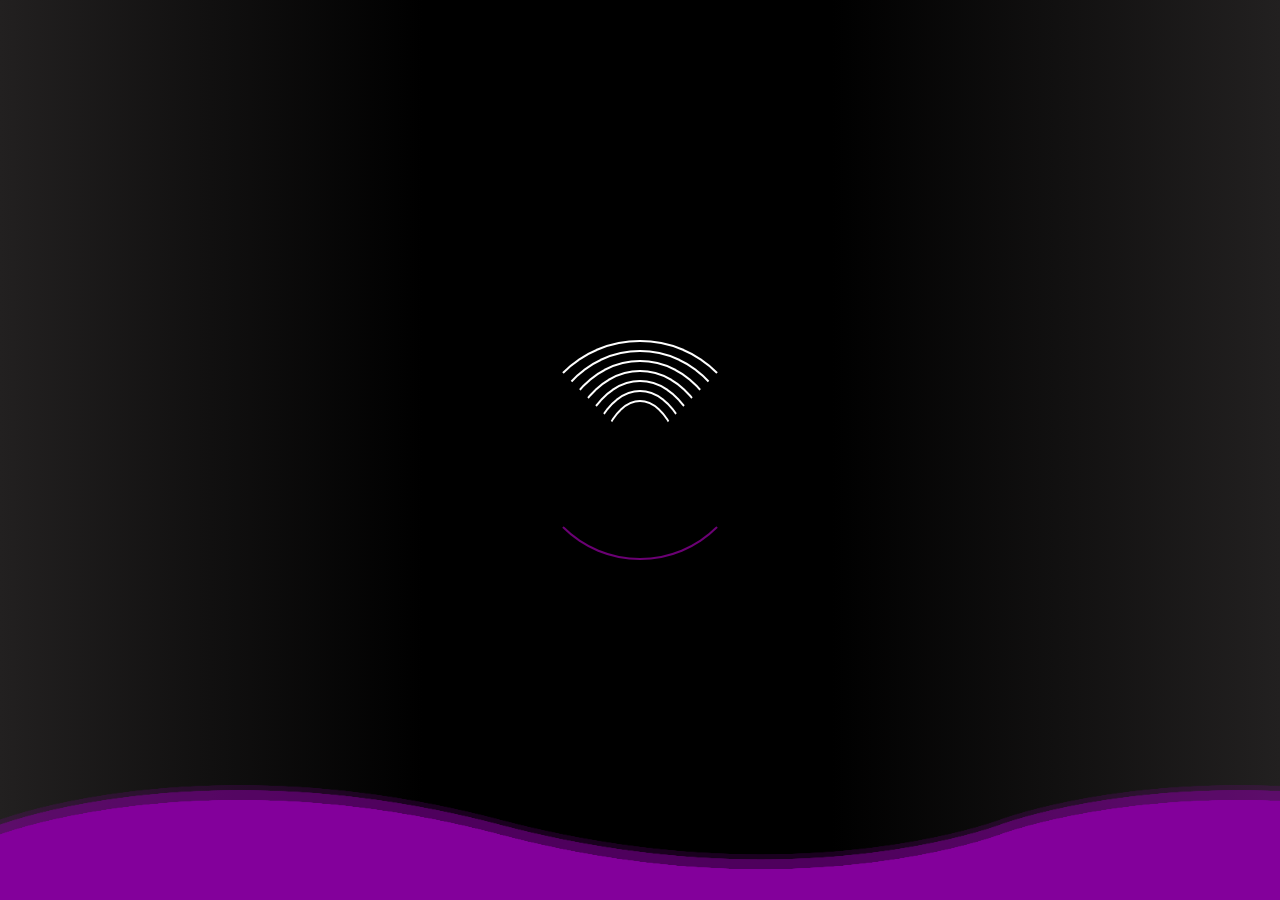
<file: index.html>
<!DOCTYPE html>
<html lang="en">
<head>
    <meta charset="UTF-8">
    <meta http-equiv="X-UA-Compatible" content="IE=edge">
    <meta name="viewport" content="width=device-width, initial-scale=1.0">
    <title>SolarCar</title>
    <link rel="stylesheet" href="waves.css" />
    <link rel="stylesheet" href="loader.css" />
    <style>
        .loaders {
            width: 100%;
            height: 100%;
            display: flex;
            justify-content: center;
            align-items: center;
        }
    </style>
</head>
<body>
        <section class="ondas">
            <div class="loaders">
                <div class="loader loader1">
                    <div>
                      <div>
                        <div>
                          <div>
                            <div>
                              <div></div>
                            </div>
                          </div>
                        </div>
                      </div>
                    </div>
                  </div>
                  
                  <div class="loader loader2">
                    <div>
                      <div>
                        <div>
                          <div>
                            <div>
                              <div>
                              </div>
                            </div>
                          </div>
                        </div>
                      </div>
                    </div>
                  </div>
                  <div class="loader loader3">
                    <div>
                      <div>
                        <div>
                          <div>
                            <div>
                              <div></div>
                            </div>
                          </div>
                        </div>
                      </div>
                    </div>
                  </div>
                  
                  <div class="loader loader4">
                    <div>
                      <div>
                        <div>
                          <div>
                            <div>
                              <div>
                                <div>
                                  <div>
                                    <div>
                                      <div></div>
                                    </div>
                                  </div>
                                </div>
                              </div>
                            </div>
                          </div>
                        </div>
                      </div>
                    </div>
                  </div>
            </div>
            <div class="onda onda1"></div>
            <div class="onda onda2"></div>
            <div class="onda onda3"></div>
            <div class="onda onda4"></div>
        </section>
        <script>
          temporizador = setTimeout(abrirpagina, 3500);
          function abrirpagina () {
            window.open('home/index.html', '_self');
          }
        </script>
</body>
</html>
</file>
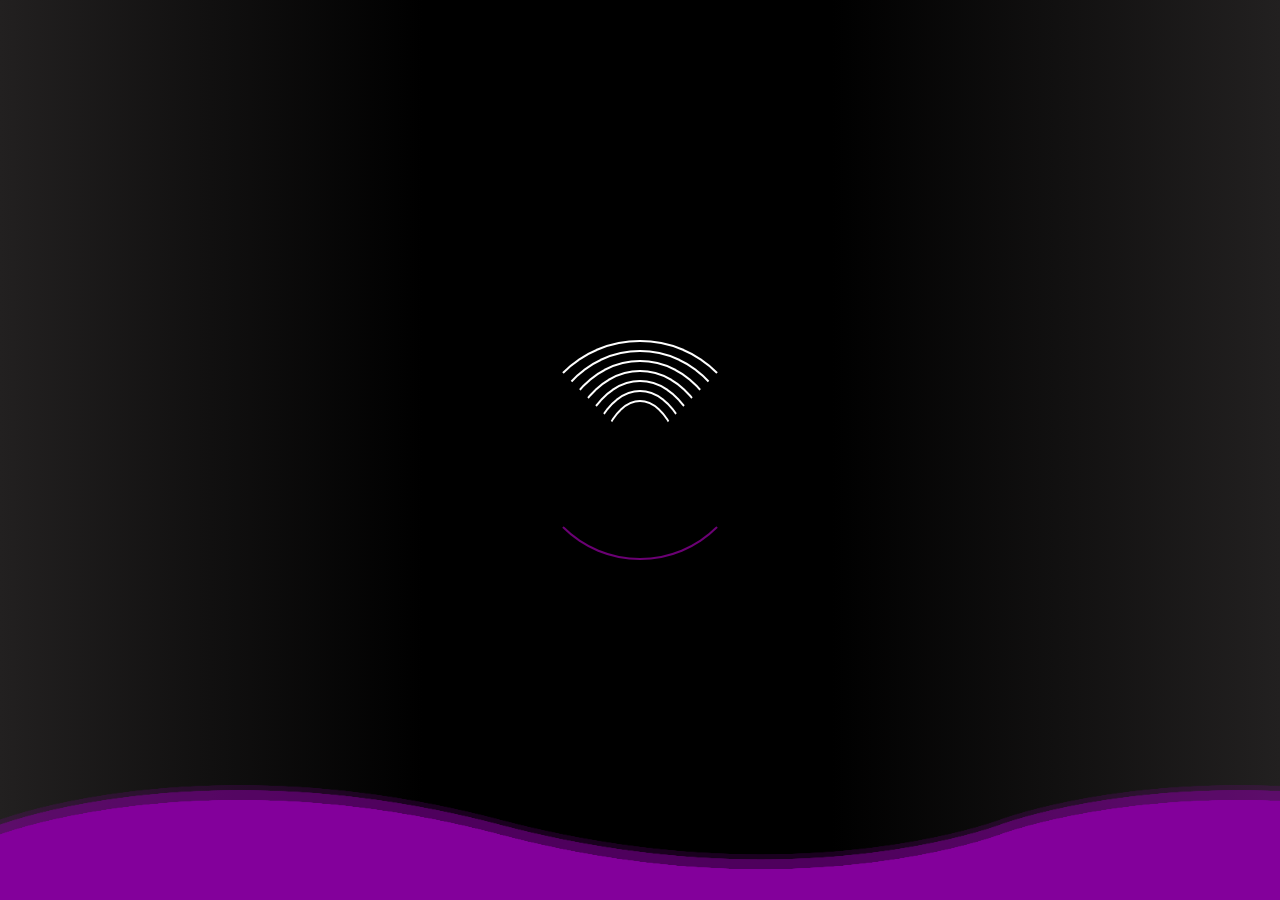
<file: loading/loading.html>
<!DOCTYPE html>
<html lang="en">
<head>
    <meta charset="UTF-8">
    <meta http-equiv="X-UA-Compatible" content="IE=edge">
    <meta name="viewport" content="width=device-width, initial-scale=1.0">
    <title>SolarCar</title>
    <link rel="stylesheet" href="./assets/css/waves.css" />
    <link rel="stylesheet" href="./assets/css/loader.css" />
    <style>
        .loaders {
            width: 100%;
            height: 100%;
            display: flex;
            justify-content: center;
            align-items: center;
        }
    </style>
</head>
<body>
        <section class="ondas">
            <div class="loaders">
                <div class="loader loader1">
                    <div>
                      <div>
                        <div>
                          <div>
                            <div>
                              <div></div>
                            </div>
                          </div>
                        </div>
                      </div>
                    </div>
                  </div>
                  
                  <div class="loader loader2">
                    <div>
                      <div>
                        <div>
                          <div>
                            <div>
                              <div>
                              </div>
                            </div>
                          </div>
                        </div>
                      </div>
                    </div>
                  </div>
                  <div class="loader loader3">
                    <div>
                      <div>
                        <div>
                          <div>
                            <div>
                              <div></div>
                            </div>
                          </div>
                        </div>
                      </div>
                    </div>
                  </div>
                  
                  <div class="loader loader4">
                    <div>
                      <div>
                        <div>
                          <div>
                            <div>
                              <div>
                                <div>
                                  <div>
                                    <div>
                                      <div></div>
                                    </div>
                                  </div>
                                </div>
                              </div>
                            </div>
                          </div>
                        </div>
                      </div>
                    </div>
                  </div>
            </div>
            <div class="onda onda1"></div>
            <div class="onda onda2"></div>
            <div class="onda onda3"></div>
            <div class="onda onda4"></div>
        </section>
</body>
</html>
</file>
<file: waves.css>
* {
    margin: 0;
    padding: 0;
}

.ondas {
    position: relative;
    width: 100%;
    height: 100vh;
    background: rgb(34,32,32);
    background: linear-gradient(90deg, rgba(34,32,32,1) 0%, rgba(0,0,0,1) 33%, rgba(0,0,0,1) 49%, rgba(0,0,0,1) 65%, rgba(34,32,32,1) 100%);    
    overflow: hidden;
}
.ondas .onda {
    position: absolute;
    bottom: 0;
    left: 0;
    width: 100%;
    height: 100px;
    background: url(wave2.png);
    background-size: 1000px 100px;
}

.ondas .onda.onda1 {
    animation: animate 30s linear infinite;
    z-index: 1000;
    opacity: 1;
    animation-delay: 0s;
}
.ondas .onda.onda2 {
    animation: animate2 15s linear infinite;
    z-index: 999;
    opacity: 0.5;
    animation-delay: -5s;
    bottom: 10px;
}
.ondas .onda.onda3 {
    animation: animate2 30s linear infinite;
    z-index: 998;
    opacity: 0.2;
    animation-delay: -2s;
    bottom: 15px;
}
.onds .onda.onda4 {
    animation: animate2 15s linear infinite;
    z-index: 997;
    opacity: 0.7;
    animation-delay: -5s;
    bottom: 20px;
}

@keyframes animate {
    0% {
        background-position: 0;
    }
    100% {
        background-position: 1000px;
    }
}
@keyframes animate2 {
    0% {
        background-position: 0;
    }
    100% {
        background-position: 1000px;
    }
}
</file>
<file: loader.css>
.loader {
    position: absolute;
    margin: 75px auto;
    width: 200px;
    height: 200px;
    display: block;
    overflow: hidden;
  }
  
  .loader div {
    height: 100%;
  }
  
  /* loader 1 */
  .loader1, .loader1 div {
    border-radius: 50%;
    padding: 8px;
    border: 2px solid transparent;
    -webkit-animation: rotate1076 linear 3.5s infinite;
    animation: rotate1076 linear 3.5s infinite;
    border-top-color: rgb(255, 255, 255);
    border-bottom-color: rgba(143, 0, 156, 0.747);
  }
  
  .loader, .loader * {
    will-change: transform;
  }
  
  @keyframes rotate1076 {
    0% {
      transform: rotate(0deg);
    }
  
    50% {
      transform: rotate(180deg);
    }
  
    100% {
      transform: rotate(360deg);
    }
  }
</file>
<file: loading/assets/css/waves.css>
* {
    margin: 0;
    padding: 0;
}

.ondas {
    position: relative;
    width: 100%;
    height: 100vh;
    background: rgb(34,32,32);
    background: linear-gradient(90deg, rgba(34,32,32,1) 0%, rgba(0,0,0,1) 33%, rgba(0,0,0,1) 49%, rgba(0,0,0,1) 65%, rgba(34,32,32,1) 100%);    
    overflow: hidden;
}
.ondas .onda {
    position: absolute;
    bottom: 0;
    left: 0;
    width: 100%;
    height: 100px;
    background: url(/loading/assets/images/wave2.png);
    background-size: 1000px 100px;
}

.ondas .onda.onda1 {
    animation: animate 30s linear infinite;
    z-index: 1000;
    opacity: 1;
    animation-delay: 0s;
}
.ondas .onda.onda2 {
    animation: animate2 15s linear infinite;
    z-index: 999;
    opacity: 0.5;
    animation-delay: -5s;
    bottom: 10px;
}
.ondas .onda.onda3 {
    animation: animate2 30s linear infinite;
    z-index: 998;
    opacity: 0.2;
    animation-delay: -2s;
    bottom: 15px;
}
.onds .onda.onda4 {
    animation: animate2 15s linear infinite;
    z-index: 997;
    opacity: 0.7;
    animation-delay: -5s;
    bottom: 20px;
}

@keyframes animate {
    0% {
        background-position: 0;
    }
    100% {
        background-position: 1000px;
    }
}
@keyframes animate2 {
    0% {
        background-position: 0;
    }
    100% {
        background-position: 1000px;
    }
}
</file>
<file: loading/assets/css/loader.css>
.loader {
    position: absolute;
    margin: 75px auto;
    width: 200px;
    height: 200px;
    display: block;
    overflow: hidden;
  }
  
  .loader div {
    height: 100%;
  }
  
  /* loader 1 */
  .loader1, .loader1 div {
    border-radius: 50%;
    padding: 8px;
    border: 2px solid transparent;
    -webkit-animation: rotate1076 linear 3.5s infinite;
    animation: rotate1076 linear 3.5s infinite;
    border-top-color: rgb(255, 255, 255);
    border-bottom-color: rgba(143, 0, 156, 0.747);
  }
  
  .loader, .loader * {
    will-change: transform;
  }
  
  @keyframes rotate1076 {
    0% {
      transform: rotate(0deg);
    }
  
    50% {
      transform: rotate(180deg);
    }
  
    100% {
      transform: rotate(360deg);
    }
  }
</file>
